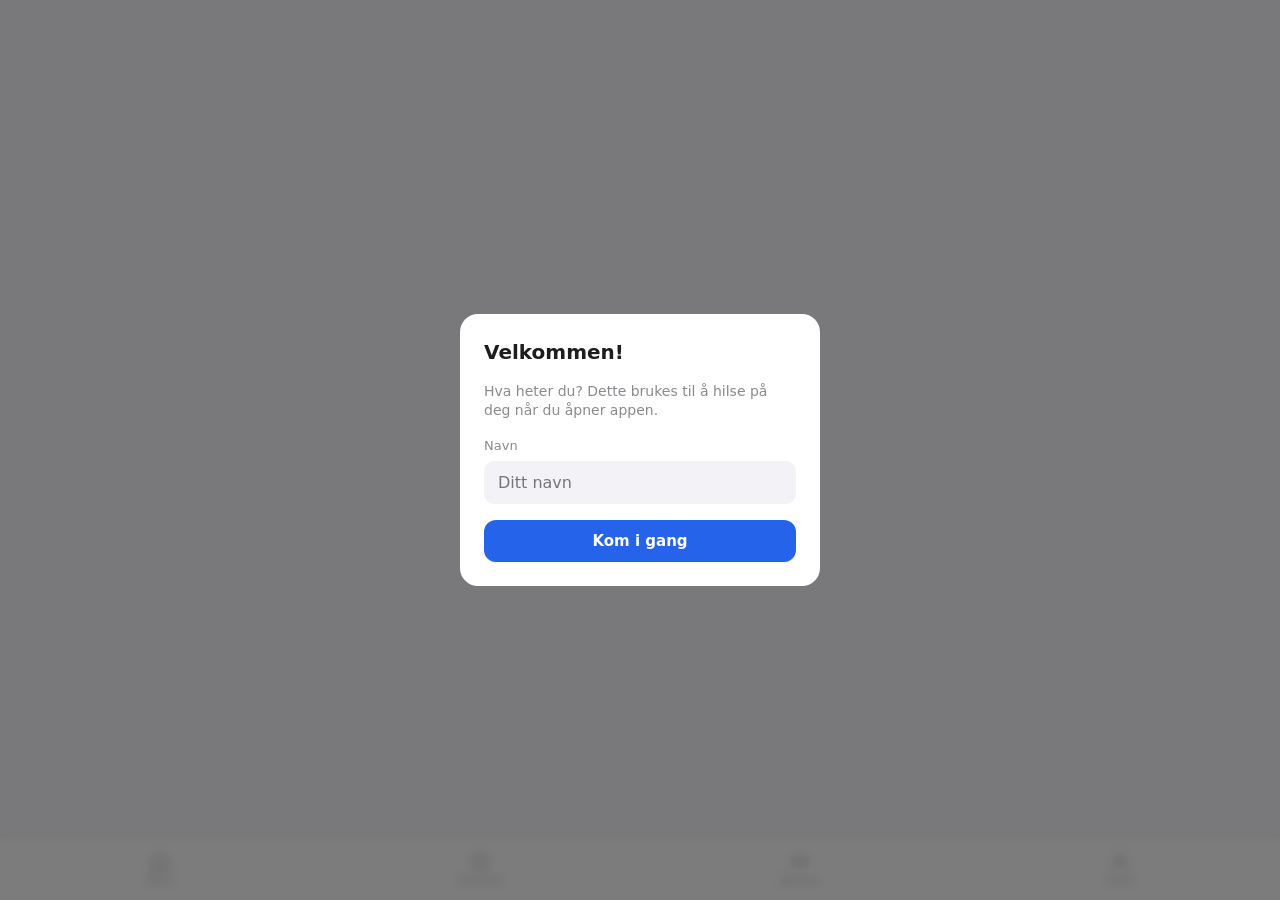
<file: index.html>
<!DOCTYPE html>
<html lang="nb">
<head>
  <meta charset="UTF-8">
  <meta name="viewport" content="width=device-width, initial-scale=1.0, maximum-scale=1.0, user-scalable=no, viewport-fit=cover">
  <meta name="theme-color" content="#F2F2F7" media="(prefers-color-scheme: light)">
  <meta name="theme-color" content="#000000" media="(prefers-color-scheme: dark)">
  <title>Treningsapp</title>
  <link rel="manifest" href="manifest.json">
  <link rel="apple-touch-icon" href="icons/icon-192.png">
  <meta name="apple-mobile-web-app-capable" content="yes">
  <meta name="apple-mobile-web-app-status-bar-style" content="default">
  <meta name="apple-mobile-web-app-title" content="Trening">
  <link rel="stylesheet" href="style.css">
</head>
<body>
  <div id="app">
    <main id="screen-root"></main>
    <nav id="tabbar" aria-label="Hovednavigasjon">
      <button class="tab" data-tab="home">
        <svg viewBox="0 0 24 24" aria-hidden="true"><path d="M3 11l9-8 9 8v10a1 1 0 0 1-1 1h-5v-7H10v7H4a1 1 0 0 1-1-1V11z"/></svg>
        <span>Hjem</span>
      </button>
      <button class="tab" data-tab="history">
        <svg viewBox="0 0 24 24" aria-hidden="true"><circle cx="12" cy="12" r="9"/><path d="M12 7v5l3 2"/></svg>
        <span>Historikk</span>
      </button>
      <button class="tab" data-tab="exercises">
        <svg viewBox="0 0 24 24" aria-hidden="true"><path d="M6 8v8M9 6v12M15 6v12M18 8v8M3 11h2M19 11h2"/></svg>
        <span>Øvelser</span>
      </button>
      <button class="tab" data-tab="profile">
        <svg viewBox="0 0 24 24" aria-hidden="true"><circle cx="12" cy="8" r="4"/><path d="M4 21c0-4 4-7 8-7s8 3 8 7"/></svg>
        <span>Profil</span>
      </button>
    </nav>
  </div>
  <script type="module" src="app.js"></script>
</body>
</html>
</file>
<file: style.css>
:root {
  --bg: #F2F2F7;
  --surface: #FFFFFF;
  --text: #1D1D1F;
  --text-sec: rgba(60, 60, 67, 0.6);
  --text-ter: rgba(60, 60, 67, 0.3);
  --sep: rgba(60, 60, 67, 0.12);
  --accent: #2563EB;
  --accent-bg: #EBF2FF;
  --tab-bg: rgba(249, 249, 249, 0.92);

  --radius-card: 14px;
  --radius-chip: 20px;
  --radius-button: 14px;
  --radius-search: 12px;
  --radius-muscle: 6px;

  --screen-h: 24px;
  --card-pad: 16px;
  --section-gap: 28px;
  --card-gap: 12px;

  --font-stack: -apple-system, BlinkMacSystemFont, 'SF Pro Display', 'SF Pro Text', system-ui, sans-serif;

  --tabbar-h: calc(58px + env(safe-area-inset-bottom));
}

@media (prefers-color-scheme: dark) {
  :root {
    --bg: #000000;
    --surface: #1C1C1E;
    --text: #F5F5F7;
    --text-sec: rgba(235, 235, 245, 0.6);
    --text-ter: rgba(235, 235, 245, 0.3);
    --sep: rgba(84, 84, 88, 0.34);
    --accent: #3B82F6;
    --accent-bg: #172554;
    --tab-bg: rgba(30, 30, 30, 0.92);
  }
}

* {
  box-sizing: border-box;
  -webkit-tap-highlight-color: transparent;
}

html, body {
  margin: 0;
  padding: 0;
  background: var(--bg);
  color: var(--text);
  font-family: var(--font-stack);
  -webkit-font-smoothing: antialiased;
  font-size: 16px;
  line-height: 1.4;
}

button {
  font-family: inherit;
  background: none;
  border: none;
  padding: 0;
  cursor: pointer;
  color: inherit;
}

input {
  font-family: inherit;
}

#app {
  min-height: 100dvh;
  display: flex;
  flex-direction: column;
}

#app::before {
  content: '';
  position: fixed;
  top: 0;
  left: 0;
  right: 0;
  height: env(safe-area-inset-top);
  background: var(--bg);
  z-index: 50;
  pointer-events: none;
}

#screen-root {
  flex: 1;
  padding: max(env(safe-area-inset-top), 8px) var(--screen-h) 24px;
  max-width: 520px;
  margin: 0 auto;
  width: 100%;
}

#screen-root::after {
  content: '';
  display: block;
  height: var(--tabbar-h);
}

/* Typography helpers */
.t-large-title {
  font-size: 34px;
  font-weight: 700;
  letter-spacing: 0.3px;
}

.t-section-title {
  font-size: 13px;
  font-weight: 600;
  text-transform: uppercase;
  letter-spacing: 0.6px;
  color: var(--text-sec);
}

.t-card-title {
  font-size: 16px;
  font-weight: 600;
}

.t-body { font-size: 16px; font-weight: 400; }
.t-secondary { font-size: 14px; color: var(--text-sec); }
.t-small { font-size: 13px; color: var(--text-ter); }
.t-label { font-size: 12px; font-weight: 500; }
.t-big-number {
  font-size: 28px;
  font-weight: 700;
  font-variant-numeric: tabular-nums;
}
.tnum { font-variant-numeric: tabular-nums; }

/* Components */
.card {
  background: var(--surface);
  border-radius: var(--radius-card);
  padding: var(--card-pad);
}

.card--flush {
  padding: 0;
}

.muscle-tag {
  display: inline-block;
  font-size: 11px;
  font-weight: 600;
  color: var(--accent);
  background: var(--accent-bg);
  padding: 3px 8px;
  border-radius: var(--radius-muscle);
}

.chevron {
  flex-shrink: 0;
  color: var(--text-ter);
}
.chevron svg {
  width: 13px;
  height: 13px;
  fill: none;
  stroke: currentColor;
  stroke-width: 2.2;
  stroke-linecap: round;
  stroke-linejoin: round;
}

.list-row {
  display: flex;
  align-items: center;
  gap: 12px;
  padding: 16px;
  width: 100%;
  text-align: left;
  background: transparent;
  border: none;
  color: inherit;
  font: inherit;
}

.list-row + .list-row {
  position: relative;
}
.list-row + .list-row::before {
  content: '';
  position: absolute;
  top: 0;
  left: 16px;
  right: 0;
  height: 0.5px;
  background: var(--sep);
}

.stack {
  display: flex;
  flex-direction: column;
  gap: var(--card-gap);
}

.section {
  margin-top: var(--section-gap);
  display: flex;
  flex-direction: column;
  gap: 12px;
}
.section__head {
  display: flex;
  align-items: center;
  justify-content: space-between;
  gap: 8px;
}
.link-btn--inline {
  padding: 0;
  background: transparent;
  border: none;
  color: var(--accent);
  font-size: 13px;
  font-weight: 600;
}

/* Hjem */
.hero {
  margin-top: 8px;
}
.hero__greeting {
  margin: 0;
  font-size: 15px;
  color: var(--text-sec);
}
.hero__name {
  margin: 4px 0 0;
  font-size: 34px;
  font-weight: 700;
  letter-spacing: 0.3px;
}

.start-cta {
  display: flex;
  align-items: center;
  justify-content: space-between;
  width: 100%;
  height: 56px;
  padding: 0 18px;
  margin-top: var(--section-gap);
  background: var(--accent);
  color: #fff;
  border-radius: 16px;
}
.start-cta--resume {
  background: #F59E0B;
}
@media (prefers-color-scheme: dark) {
  .start-cta--resume { background: #FBBF24; color: #1D1D1F; }
}
.start-cta__text {
  display: flex;
  flex-direction: column;
  align-items: flex-start;
  gap: 2px;
}
.start-cta__title {
  font-size: 17px;
  font-weight: 600;
}
.start-cta__sub {
  font-size: 13px;
  opacity: 0.7;
}
.start-cta__arrow {
  width: 20px;
  height: 20px;
  fill: none;
  stroke: currentColor;
  stroke-width: 2;
  stroke-linecap: round;
  stroke-linejoin: round;
}

.workout-card {
  display: flex;
  align-items: center;
  gap: 12px;
  width: 100%;
  text-align: left;
}
.workout-card__body {
  display: flex;
  flex-direction: column;
  gap: 4px;
  flex: 1;
  min-width: 0;
}
.workout-card__exercises {
  white-space: nowrap;
  overflow: hidden;
  text-overflow: ellipsis;
}

.week-summary {
  display: flex;
  justify-content: space-between;
  gap: 24px;
}

/* History */
.history-row {
  width: 100%;
  text-align: left;
}
.history-row__body {
  flex: 1;
  min-width: 0;
  display: flex;
  flex-direction: column;
  gap: 4px;
}

/* Exercises */
.search-field {
  display: flex;
  align-items: center;
  gap: 8px;
  background: var(--surface);
  border-radius: var(--radius-search);
  padding: 10px 14px;
}
.search-field svg {
  width: 18px;
  height: 18px;
  fill: none;
  stroke: var(--text-ter);
  stroke-width: 1.8;
  stroke-linecap: round;
  stroke-linejoin: round;
  flex-shrink: 0;
}
.search-field input {
  flex: 1;
  border: none;
  outline: none;
  background: transparent;
  font-size: 16px;
  color: var(--text);
}
.search-field input::placeholder {
  color: var(--text-ter);
}

.chips {
  display: flex;
  gap: 8px;
  overflow-x: auto;
  padding-bottom: 4px;
  scrollbar-width: none;
}
.chips::-webkit-scrollbar { display: none; }

.chip {
  flex-shrink: 0;
  font-size: 14px;
  font-weight: 500;
  padding: 7px 14px;
  border-radius: var(--radius-chip);
  background: var(--surface);
  color: var(--text-sec);
}
.chip.is-active {
  background: var(--accent);
  color: #fff;
}

.exercise-row__body {
  flex: 1;
  display: flex;
  flex-direction: column;
  gap: 6px;
}
.exercise-row__name {
  font-size: 16px;
  font-weight: 500;
}
.exercise-row__meta {
  display: flex;
  align-items: center;
  gap: 8px;
}

/* Profile */
.profile-header {
  display: flex;
  flex-direction: row;
  align-items: center;
  gap: 16px;
}
.profile-header--button {
  width: 100%;
  background: transparent;
  border: none;
  padding: 0;
  text-align: left;
  color: inherit;
  font: inherit;
  cursor: pointer;
}
.avatar {
  width: 80px;
  height: 80px;
  border-radius: 50%;
  background: var(--accent-bg);
  color: var(--accent);
  display: flex;
  align-items: center;
  justify-content: center;
  font-size: 28px;
  font-weight: 700;
  flex-shrink: 0;
}
.profile-meta {
  display: flex;
  flex-direction: column;
  gap: 4px;
}
.profile-name {
  font-size: 20px;
  font-weight: 600;
}

.stats-row {
  display: grid;
  grid-template-columns: repeat(2, 1fr);
  gap: 10px;
}
.stat-card {
  display: flex;
  flex-direction: column;
  gap: 4px;
}
.stat-card__value {
  font-size: 24px;
  font-weight: 700;
}
.stat-card__label {
  font-size: 12px;
  color: var(--text-sec);
}
.stat-card__sub {
  font-size: 11px;
  color: var(--text-ter);
}

.version-line {
  margin: 32px auto 0;
  display: block;
  background: transparent;
  border: none;
  font-size: 12px;
  color: var(--text-ter);
  font-family: inherit;
  padding: 8px 12px;
  cursor: pointer;
}

.changelog-entry {
  padding: 16px;
  background: var(--bg);
  border-radius: 12px;
  margin-bottom: 12px;
}
.changelog-head {
  display: flex;
  align-items: baseline;
  justify-content: space-between;
  margin-bottom: 8px;
}
.changelog-version {
  font-size: 16px;
  font-weight: 700;
  color: var(--text);
}
.changelog-section-title {
  font-size: 11px;
  font-weight: 700;
  text-transform: uppercase;
  letter-spacing: 0.06em;
  color: var(--text-sec);
  margin: 10px 0 4px;
}
.changelog-list {
  margin: 0;
  padding-left: 18px;
  display: flex;
  flex-direction: column;
  gap: 3px;
}
.changelog-list li {
  font-size: 13px;
  color: var(--text);
  line-height: 1.4;
}

.settings-row {
  width: 100%;
}
.settings-row__label {
  flex: 1;
  font-size: 16px;
  text-align: left;
}
.settings-row--danger .settings-row__label {
  color: #DC2626;
}
@media (prefers-color-scheme: dark) {
  .settings-row--danger .settings-row__label {
    color: #F87171;
  }
}

/* Modal */
.modal-backdrop {
  position: fixed;
  inset: 0;
  background: rgba(0, 0, 0, 0.5);
  display: flex;
  align-items: center;
  justify-content: center;
  padding: 24px;
  z-index: 1000;
  backdrop-filter: blur(4px);
}
.modal {
  background: var(--surface);
  border-radius: 18px;
  padding: 24px;
  width: 100%;
  max-width: 360px;
  display: flex;
  flex-direction: column;
  gap: 16px;
}
.modal__title {
  margin: 0;
  font-size: 20px;
  font-weight: 600;
}
.field {
  display: flex;
  flex-direction: column;
  gap: 6px;
}
.field__label {
  font-size: 13px;
  color: var(--text-sec);
  font-weight: 500;
}
.field__input {
  background: var(--bg);
  border: none;
  border-radius: 10px;
  padding: 12px 14px;
  font-size: 16px;
  color: var(--text);
  font-family: inherit;
  outline: none;
}
.modal__actions {
  display: flex;
  gap: 10px;
  margin-top: 4px;
}
.modal__btn {
  flex: 1;
  padding: 12px;
  border-radius: 12px;
  font-size: 15px;
  font-weight: 600;
  width: 100%;
}
.modal__btn--ghost {
  background: var(--bg);
  color: var(--text);
}
.modal__btn--primary {
  background: var(--accent);
  color: #fff;
}
.modal--tall {
  max-height: 80vh;
}

.guide-body {
  overflow-y: auto;
  max-height: 60vh;
  padding-right: 4px;
  -webkit-overflow-scrolling: touch;
}
.guide-section-title {
  font-size: 11px;
  font-weight: 700;
  text-transform: uppercase;
  letter-spacing: 0.07em;
  color: var(--text-sec);
  margin: 16px 0 8px;
  padding-left: 2px;
}
.guide-section-title:first-child {
  margin-top: 0;
}
.guide-grid {
  display: flex;
  flex-direction: column;
  gap: 4px;
}
.guide-row {
  display: flex;
  align-items: flex-start;
  gap: 12px;
  padding: 10px 12px;
  border-radius: 12px;
  background: var(--bg);
}
.guide-text {
  display: flex;
  flex-direction: column;
  gap: 2px;
  min-width: 0;
}
.guide-text strong {
  font-size: 14px;
  font-weight: 600;
  color: var(--text);
}
.guide-text span {
  font-size: 13px;
  color: var(--text-sec);
  line-height: 1.35;
}
.modal__head {
  display: flex;
  align-items: center;
  justify-content: space-between;
  gap: 8px;
}
.modal__close {
  width: 32px;
  height: 32px;
  display: flex;
  align-items: center;
  justify-content: center;
  color: var(--text-sec);
  border-radius: 8px;
}
.modal__close svg {
  width: 18px;
  height: 18px;
  fill: none;
  stroke: currentColor;
  stroke-width: 2;
  stroke-linecap: round;
  stroke-linejoin: round;
}
.picker-search {
  margin-top: -4px;
}
.picker-list {
  max-height: 50vh;
  overflow-y: auto;
  display: flex;
  flex-direction: column;
  gap: 2px;
  margin: 0 -8px;
}
.picker-row {
  display: flex;
  align-items: center;
  justify-content: space-between;
  gap: 8px;
  padding: 12px;
  border-radius: 10px;
  text-align: left;
  width: 100%;
}
.picker-row:hover {
  background: var(--bg);
}
.picker-row > span:first-child {
  font-size: 15px;
}

.modal__delete {
  background: transparent;
  color: #DC2626;
  font-size: 15px;
  font-weight: 600;
  padding: 12px;
  border-radius: 12px;
  border: 1px solid color-mix(in srgb, #DC2626 30%, transparent);
}
@media (prefers-color-scheme: dark) {
  .modal__delete {
    color: #F87171;
    border-color: color-mix(in srgb, #F87171 30%, transparent);
  }
}

/* Overlay (aktiv trening, detalj) */
body.has-overlay #tabbar {
  display: none;
}
.overlay-header {
  display: flex;
  align-items: center;
  gap: 8px;
  padding-top: 8px;
}
.overlay-title {
  flex: 1;
  text-align: center;
  font-size: 17px;
  font-weight: 600;
}
.icon-btn {
  width: 40px;
  height: 40px;
  display: flex;
  align-items: center;
  justify-content: center;
  color: var(--text);
}
.icon-btn svg {
  width: 22px;
  height: 22px;
  fill: none;
  stroke: currentColor;
  stroke-width: 2;
  stroke-linecap: round;
  stroke-linejoin: round;
}

.timer-section {
  display: flex;
  flex-direction: column;
  align-items: center;
  gap: 4px;
  padding: 16px 0 24px;
}
.timer {
  font-size: 54px;
  font-weight: 200;
  letter-spacing: -1px;
  font-variant-numeric: tabular-nums;
}

.exercise-log {
  display: flex;
  flex-direction: column;
  gap: 14px;
}
.exercise-log__head {
  display: flex;
  align-items: center;
  gap: 8px;
}

.set-table {
  display: flex;
  flex-direction: column;
  gap: 4px;
}
.set-table__head {
  display: grid;
  grid-template-columns: 36px 1fr 1fr 40px;
  font-size: 11px;
  font-weight: 600;
  letter-spacing: 0.4px;
  color: var(--text-ter);
  padding: 0 8px;
}

.set-row {
  display: grid;
  grid-template-columns: 36px 1fr 1fr 40px;
  align-items: center;
  gap: 8px;
  padding: 6px 8px;
  border-radius: 8px;
  transition: background 0.15s;
}
.set-row.is-done {
  background: color-mix(in srgb, var(--accent) 4%, transparent);
}
.set-row__num {
  font-size: 14px;
  font-weight: 600;
  color: var(--text-sec);
}
.set-row__input {
  width: 100%;
  border: none;
  outline: none;
  background: var(--bg);
  border-radius: 8px;
  padding: 6px 10px;
  font-size: 17px;
  font-weight: 600;
  color: var(--text);
  font-family: inherit;
  text-align: center;
}
.set-row.is-done .set-row__input {
  background: transparent;
}
.check-circle {
  width: 28px;
  height: 28px;
  border-radius: 50%;
  border: 2px solid var(--text-ter);
  display: flex;
  align-items: center;
  justify-content: center;
  background: transparent;
  justify-self: end;
}
.check-circle.is-done {
  background: var(--accent);
  border-color: var(--accent);
}
.check-circle svg {
  width: 14px;
  height: 14px;
  fill: none;
  stroke: #fff;
  stroke-width: 2.5;
  stroke-linecap: round;
  stroke-linejoin: round;
}

.link-btn {
  display: inline-flex;
  align-items: center;
  gap: 6px;
  font-size: 14px;
  font-weight: 600;
  color: var(--accent);
  padding: 4px 0;
  align-self: flex-start;
}
.link-btn svg {
  width: 16px;
  height: 16px;
  fill: none;
  stroke: currentColor;
  stroke-width: 2;
  stroke-linecap: round;
  stroke-linejoin: round;
}

.dashed-btn {
  display: flex;
  align-items: center;
  justify-content: center;
  gap: 8px;
  width: 100%;
  padding: 14px;
  margin-top: var(--card-gap);
  color: var(--accent);
  font-size: 15px;
  font-weight: 600;
  border: 1.5px dashed var(--text-ter);
  border-radius: var(--radius-card);
  background: transparent;
}
.dashed-btn svg {
  width: 18px;
  height: 18px;
  fill: none;
  stroke: currentColor;
  stroke-width: 2;
  stroke-linecap: round;
  stroke-linejoin: round;
}

.notes-card {
  background: var(--surface);
  border-radius: var(--radius-card);
  padding: 16px;
  margin-top: var(--card-gap);
  display: flex;
  flex-direction: column;
  gap: 8px;
}
.notes-card__head {
  display: flex;
  align-items: center;
  justify-content: space-between;
}
.notes-card__edit {
  width: 28px;
  height: 28px;
  display: flex;
  align-items: center;
  justify-content: center;
  color: var(--text-sec);
  border-radius: 6px;
}
.notes-card__edit svg {
  width: 16px;
  height: 16px;
  fill: none;
  stroke: currentColor;
  stroke-width: 2;
  stroke-linecap: round;
  stroke-linejoin: round;
}
.notes-card__text {
  margin: 0;
  font-size: 14px;
  color: var(--text);
  line-height: 1.5;
  white-space: pre-wrap;
  word-break: break-word;
}

.notes-field {
  display: flex;
  flex-direction: column;
  gap: 8px;
  margin-top: var(--section-gap);
}
.notes-textarea {
  width: 100%;
  background: var(--surface);
  border: none;
  outline: none;
  border-radius: var(--radius-card);
  padding: 14px 16px;
  font-size: 16px;
  font-family: inherit;
  color: var(--text);
  resize: vertical;
  min-height: 60px;
}
.notes-textarea::placeholder {
  color: var(--text-ter);
}

.primary-btn {
  width: 100%;
  padding: 16px;
  margin-top: 16px;
  background: var(--accent);
  color: #fff;
  font-size: 17px;
  font-weight: 600;
  border-radius: var(--radius-card);
}

.volume-line {
  display: flex;
  align-items: baseline;
  gap: 8px;
  margin-top: var(--section-gap);
}

.detail-sets {
  display: flex;
  flex-direction: column;
  gap: 4px;
  margin-top: 12px;
}
.detail-set {
  display: flex;
  align-items: center;
  gap: 8px;
  font-size: 14px;
}
.detail-set__num {
  width: 22px;
  color: var(--text-ter);
}
.detail-set__value {
  flex: 1;
}
.chart {
  width: 100%;
  height: auto;
  display: block;
}
.chart-line {
  stroke: var(--accent);
  stroke-width: 2;
  stroke-linecap: round;
  stroke-linejoin: round;
}
.chart-dot {
  fill: var(--accent);
}
.chart-grid {
  stroke: var(--sep);
  stroke-width: 0.5;
  stroke-dasharray: 2 3;
}
.chart-area {
  fill: url(#chart-fill);
}
.chart-dot--pr {
  fill: #D97706;
}
.chart-dot-hit {
  fill: transparent;
  cursor: pointer;
}
.chart-dot--active {
  r: 6;
}
.chart-card {
  position: relative;
}
.chart-tooltip {
  position: absolute;
  transform: translate(-50%, -100%);
  background: var(--text);
  color: var(--surface);
  padding: 6px 10px;
  border-radius: 8px;
  font-size: 12px;
  font-weight: 600;
  white-space: nowrap;
  pointer-events: none;
  z-index: 5;
  box-shadow: 0 4px 12px rgba(0, 0, 0, 0.15);
}
.chart-tooltip::after {
  content: '';
  position: absolute;
  top: 100%;
  left: 50%;
  transform: translateX(-50%);
  border: 4px solid transparent;
  border-top-color: var(--text);
}
@media (prefers-color-scheme: dark) {
  .chart-dot--pr { fill: #FBBF24; }
}
.chart-label {
  font-size: 10px;
  fill: var(--text-ter);
  font-family: var(--font-stack);
}

.pr-badge {
  font-size: 10px;
  font-weight: 700;
  letter-spacing: 0.5px;
  color: #D97706;
  background: rgba(217, 119, 6, 0.12);
  padding: 2px 6px;
  border-radius: 4px;
}
@media (prefers-color-scheme: dark) {
  .pr-badge {
    color: #FBBF24;
    background: rgba(251, 191, 36, 0.15);
  }
}
.detail-set__delete,
.set-row__delete,
.exercise-log__remove {
  width: 28px;
  height: 28px;
  display: flex;
  align-items: center;
  justify-content: center;
  color: #DC2626;
  border-radius: 6px;
  opacity: 0.6;
  transition: opacity 0.15s;
}
.detail-set__delete:hover,
.set-row__delete:hover,
.exercise-log__remove:hover {
  opacity: 1;
}
@media (prefers-color-scheme: dark) {
  .detail-set__delete,
  .set-row__delete,
  .exercise-log__remove {
    color: #F87171;
  }
}
.detail-set__delete svg,
.set-row__delete svg,
.exercise-log__remove svg {
  width: 14px;
  height: 14px;
  fill: none;
  stroke: currentColor;
  stroke-width: 2;
  stroke-linecap: round;
  stroke-linejoin: round;
}
.exercise-log__remove {
  margin-left: auto;
}

.update-banner {
  position: fixed;
  left: 16px;
  right: 16px;
  bottom: calc(var(--tabbar-h) + 12px);
  display: flex;
  align-items: center;
  justify-content: space-between;
  gap: 12px;
  padding: 12px 16px;
  background: var(--surface);
  border-radius: 14px;
  box-shadow: 0 8px 24px rgba(0, 0, 0, 0.15);
  font-size: 14px;
  color: var(--text);
  z-index: 200;
  max-width: 488px;
  margin: 0 auto;
}
.update-banner__btn {
  background: var(--accent);
  color: #fff;
  font-weight: 600;
  padding: 8px 14px;
  border-radius: 10px;
  font-size: 13px;
}

/* Tab bar */
#tabbar {
  position: fixed;
  bottom: 0;
  left: 0;
  right: 0;
  display: grid;
  grid-template-columns: repeat(4, 1fr);
  background: var(--tab-bg);
  backdrop-filter: blur(20px);
  -webkit-backdrop-filter: blur(20px);
  border-top: 0.5px solid var(--sep);
  padding: 8px 0 calc(env(safe-area-inset-bottom) + 8px);
  z-index: 100;
}

.tab {
  display: flex;
  flex-direction: column;
  align-items: center;
  gap: 2px;
  color: var(--text-ter);
  font-size: 10px;
  font-weight: 500;
  letter-spacing: 0.07px;
  padding: 6px 4px;
  margin: 0 4px;
  border-radius: 14px;
  background: transparent;
  transition: background 0.2s, color 0.2s;
}

.tab.is-active {
  color: var(--accent);
  background: var(--accent-bg);
}

.tab svg {
  width: 22px;
  height: 22px;
  fill: none;
  stroke: currentColor;
  stroke-width: 1.8;
  stroke-linecap: round;
  stroke-linejoin: round;
}
</file>
